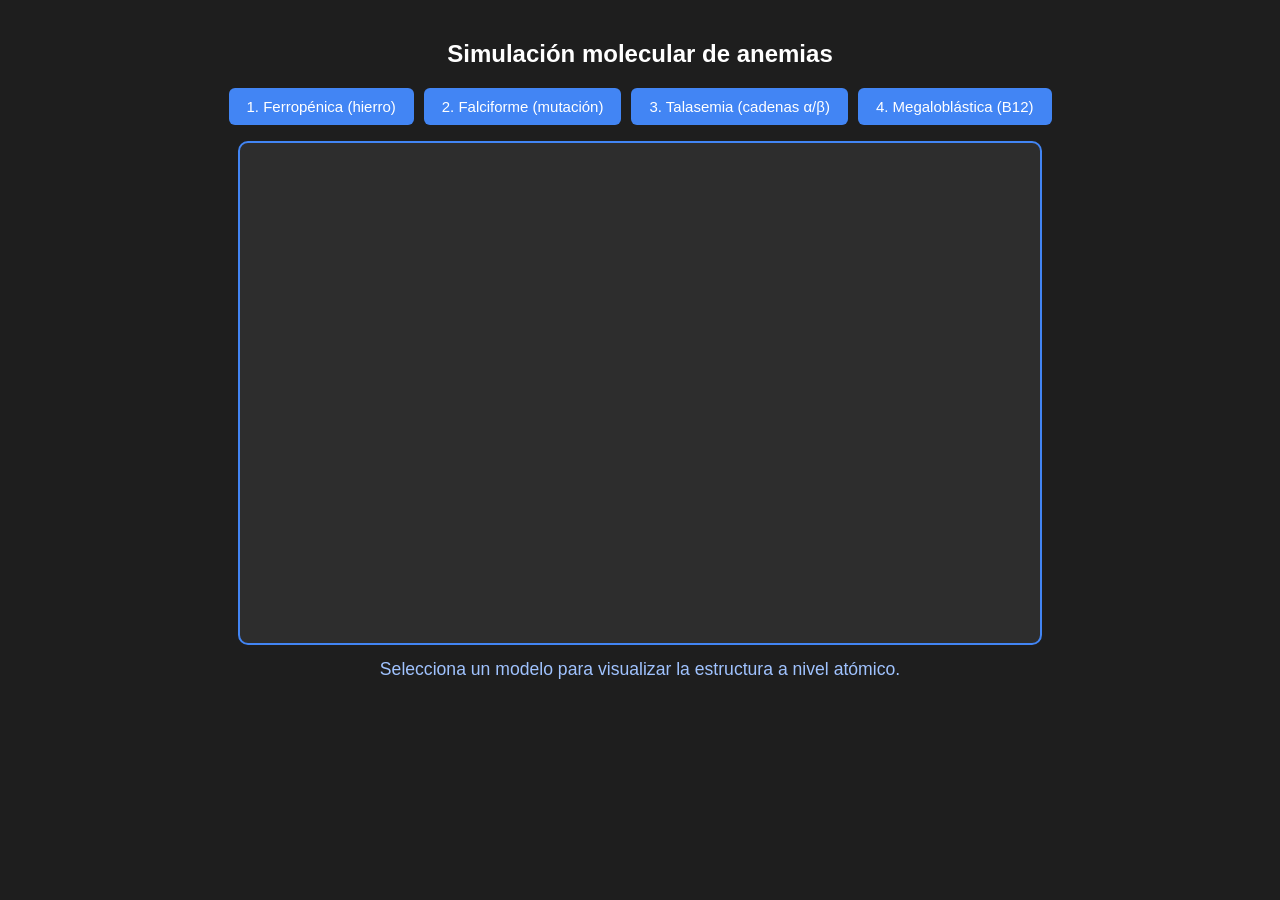
<file: visor_3d/index.html>
<!DOCTYPE html>
<html lang="es">
<head>
  <meta charset="UTF-8">
  <title>Visor molecular - Charla QML</title>
  <script src="https://3Dmol.org/build/3Dmol-min.js"></script>
  <link rel="stylesheet" href="estilo.css">
</head>
<body>
  <h2>Simulación molecular de anemias</h2>
  <div class="controles">
    <button data-modelo="ferropenica">1. Ferropénica (hierro)</button>
    <button data-modelo="falciforme">2. Falciforme (mutación)</button>
    <button data-modelo="talasemia">3. Talasemia (cadenas α/β)</button>
    <button data-modelo="megaloblastica">4. Megaloblástica (B12)</button>
    <button id="btn-beta" class="sec">Quitar cadenas β</button>
  </div>
  <div id="visor-3d"></div>
  <div id="texto-descripcion" class="descripcion">Selecciona un modelo para visualizar la estructura a nivel atómico.</div>
  <script src="modelos.js"></script>
  <script src="visor.js"></script>
</body>
</html>
</file>
<file: visor_3d/estilo.css>
body { font-family: 'Segoe UI', Tahoma, sans-serif; background: #1e1e1e; color: #fff; margin: 0; padding: 20px; display: flex; flex-direction: column; align-items: center; }
.controles { display: flex; gap: 10px; flex-wrap: wrap; justify-content: center; margin-bottom: 16px; }
button { background: #4285f4; color: #fff; border: none; padding: 10px 18px; border-radius: 6px; cursor: pointer; font-size: 15px; }
button:hover { background: #3367d6; }
button.sec { background: #5f6368; display: none; }
#visor-3d { position: relative; width: 800px; height: 500px; background: #2d2d2d; border-radius: 10px; border: 2px solid #4285f4; }
.descripcion { margin-top: 14px; font-size: 1.1em; max-width: 800px; text-align: center; color: #a0c3ff; }
</file>
